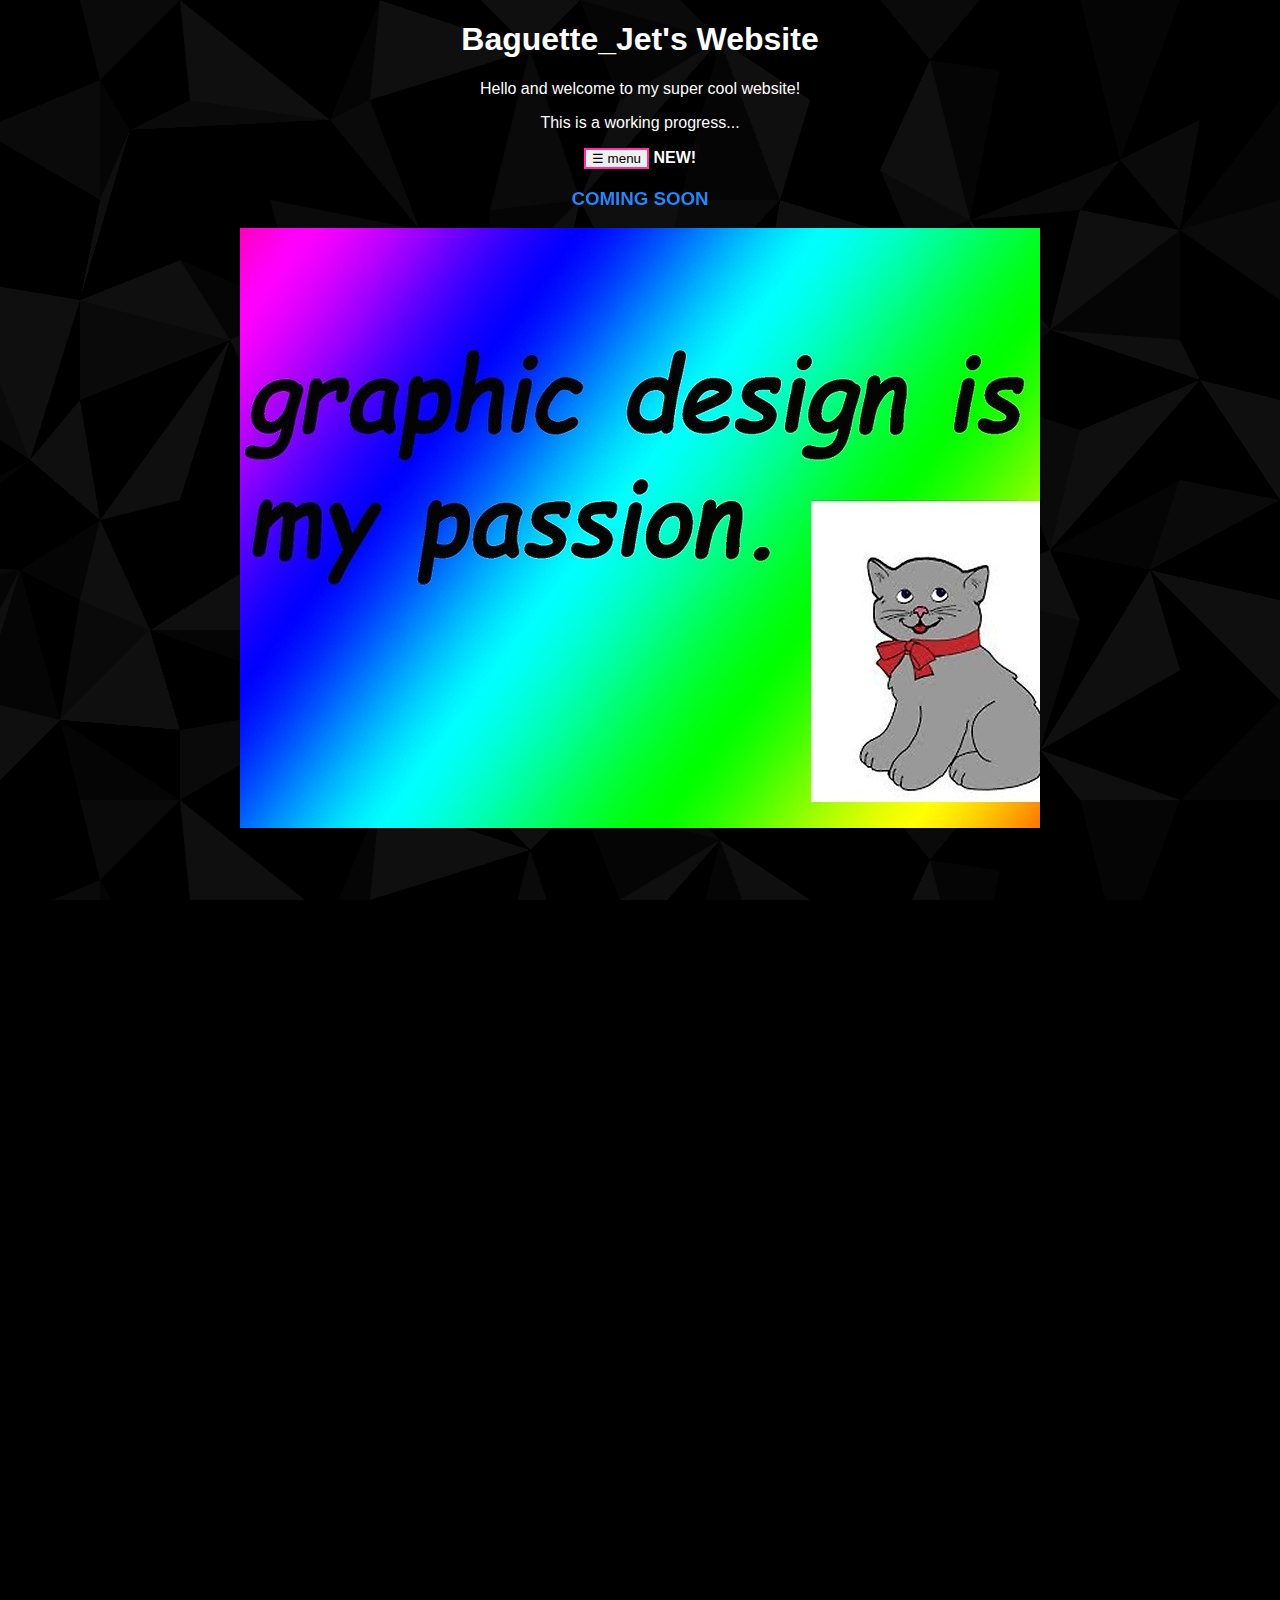
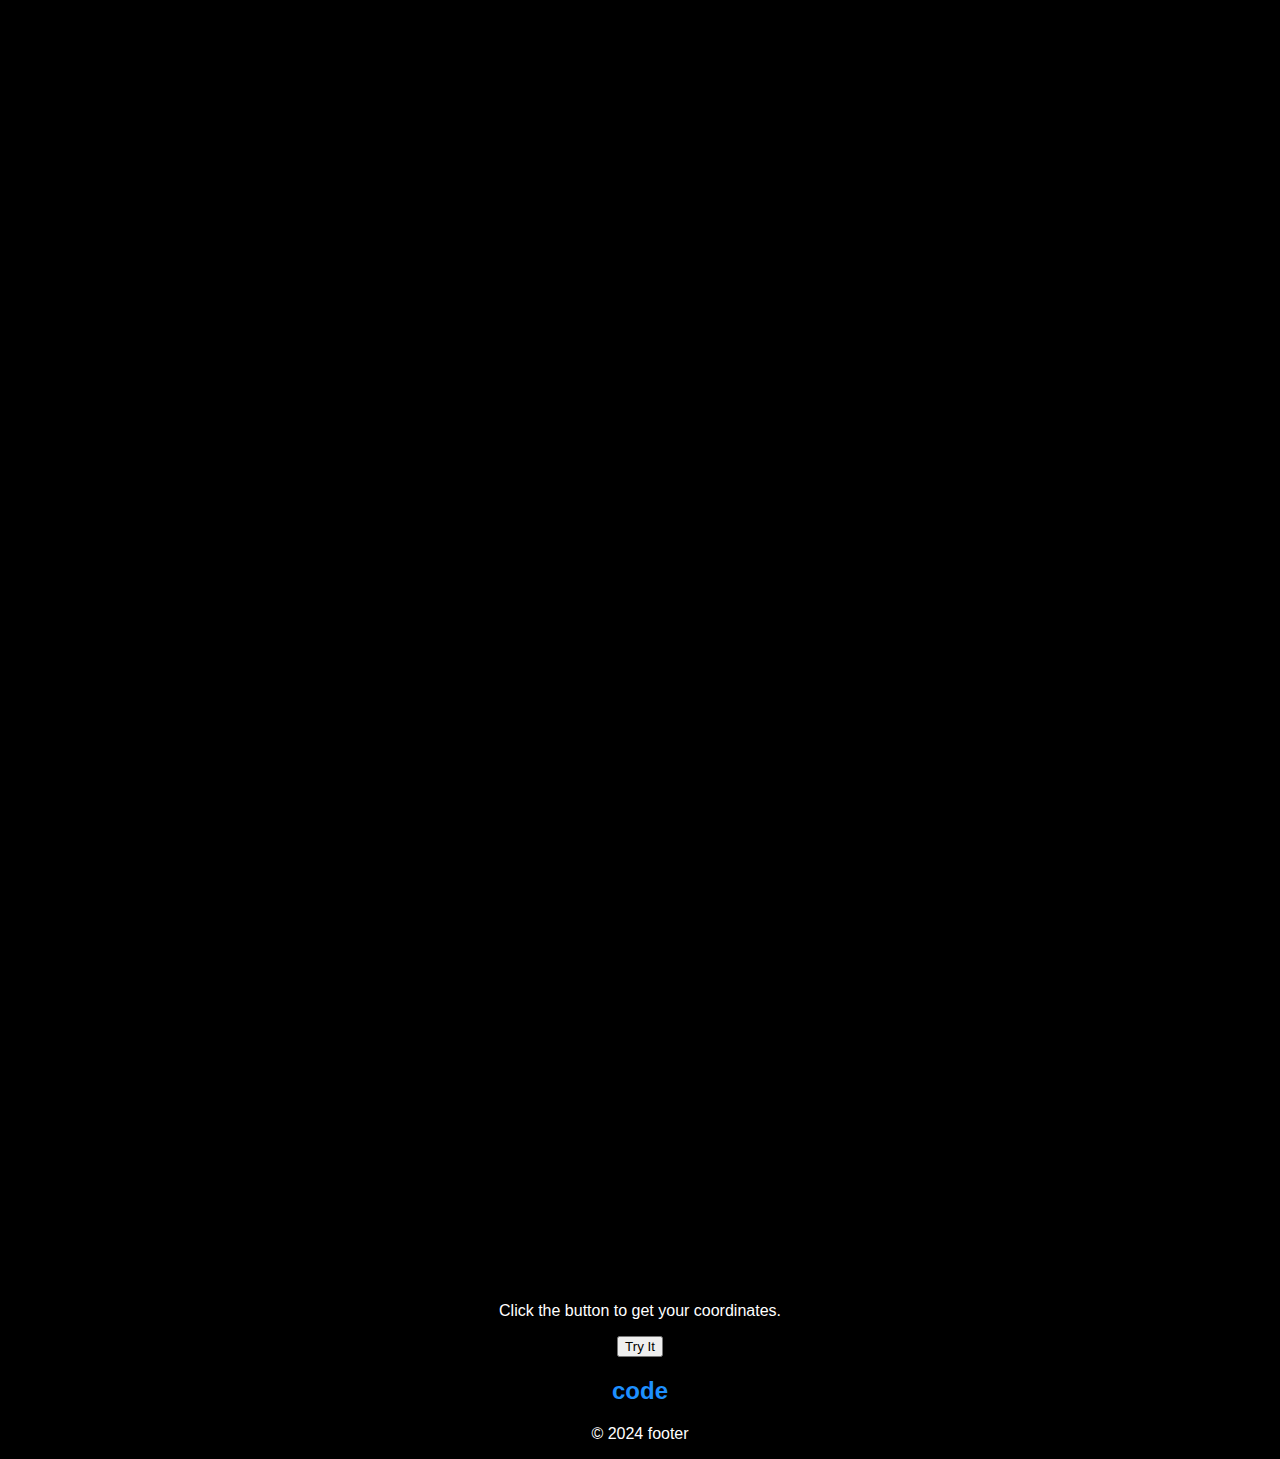
<file: index.html>
<!DOCTYPE html>
<html lang="en">
    <head>
        <title>Baguette_Jet</title>
        <link rel="icon" href="https://i.imgur.com/CdO1Ztk.png" alt="Baguette_Jet logo">

        <meta charset="UTF-8">
        <meta name="viewport" content="width=device-width, initial-scale=1">

        <link rel="stylesheet" href="style.css">
    </head>
    <body>
        <!--main content-->
        <h1>Baguette_Jet's Website</h1>
        <p>Hello and welcome to my super cool website!</p>  
        <p>
            This is a working progress...<br>
        </p>
        <!--menu-->
        <center>
           <button id="menu-button">&#9776; menu</button><b> NEW!</b>
           <div id="menu" class="hidden">
                <span style="line-height: 1.1;font-size:xx-large;"><b>
                    <span style="color:red">> </span>
                    <a href="./index">Home</a>
                    <span style="color:red"> <</span><br>
                    <a href="./about">About</a><br>
                    <a href="./stats">Stats</a><br>
                </b></span><br>
                <button onclick="themeMode()", id="themeButton">Dark</button><b> theme</b>
            </div>
        </center>
        
        <h3 class="rainbow_text_animated">COMING SOON</h3>
        
        <img class="fit" src="./img/img1.jpg" alt="graphic design is my passion cat"><br><br><br><br> 

        <div id="parallax", class="parallaxdiv"></div>

        <!--location demo-->
        <p>Click the button to get your coordinates.</p>
        <button onclick="getLocation()">Try It</button>

        <p id="demo"></p>
        <script>
            const x = document.getElementById("demo");

            function getLocation() {
                if (navigator.geolocation) {
                    navigator.geolocation.getCurrentPosition(showPosition);
                } else { 
                    x.innerHTML = "Geolocation is not supported by this browser.";
                }
            }
            function showPosition(position) {
                x.innerHTML = "Latitude: " + position.coords.latitude + "<br>Longitude: " + position.coords.longitude;
            }
        </script>

        <!--footer-->
        <footer>
            <h2><a href="https://www.youtube.com/watch?v=dQw4w9WgXcQ" target="_blank">code</a></h2>
            <p>&copy 2024 footer</p>
        </footer>
        <script src="main.js"></script>

    </body>
</html>
</file>
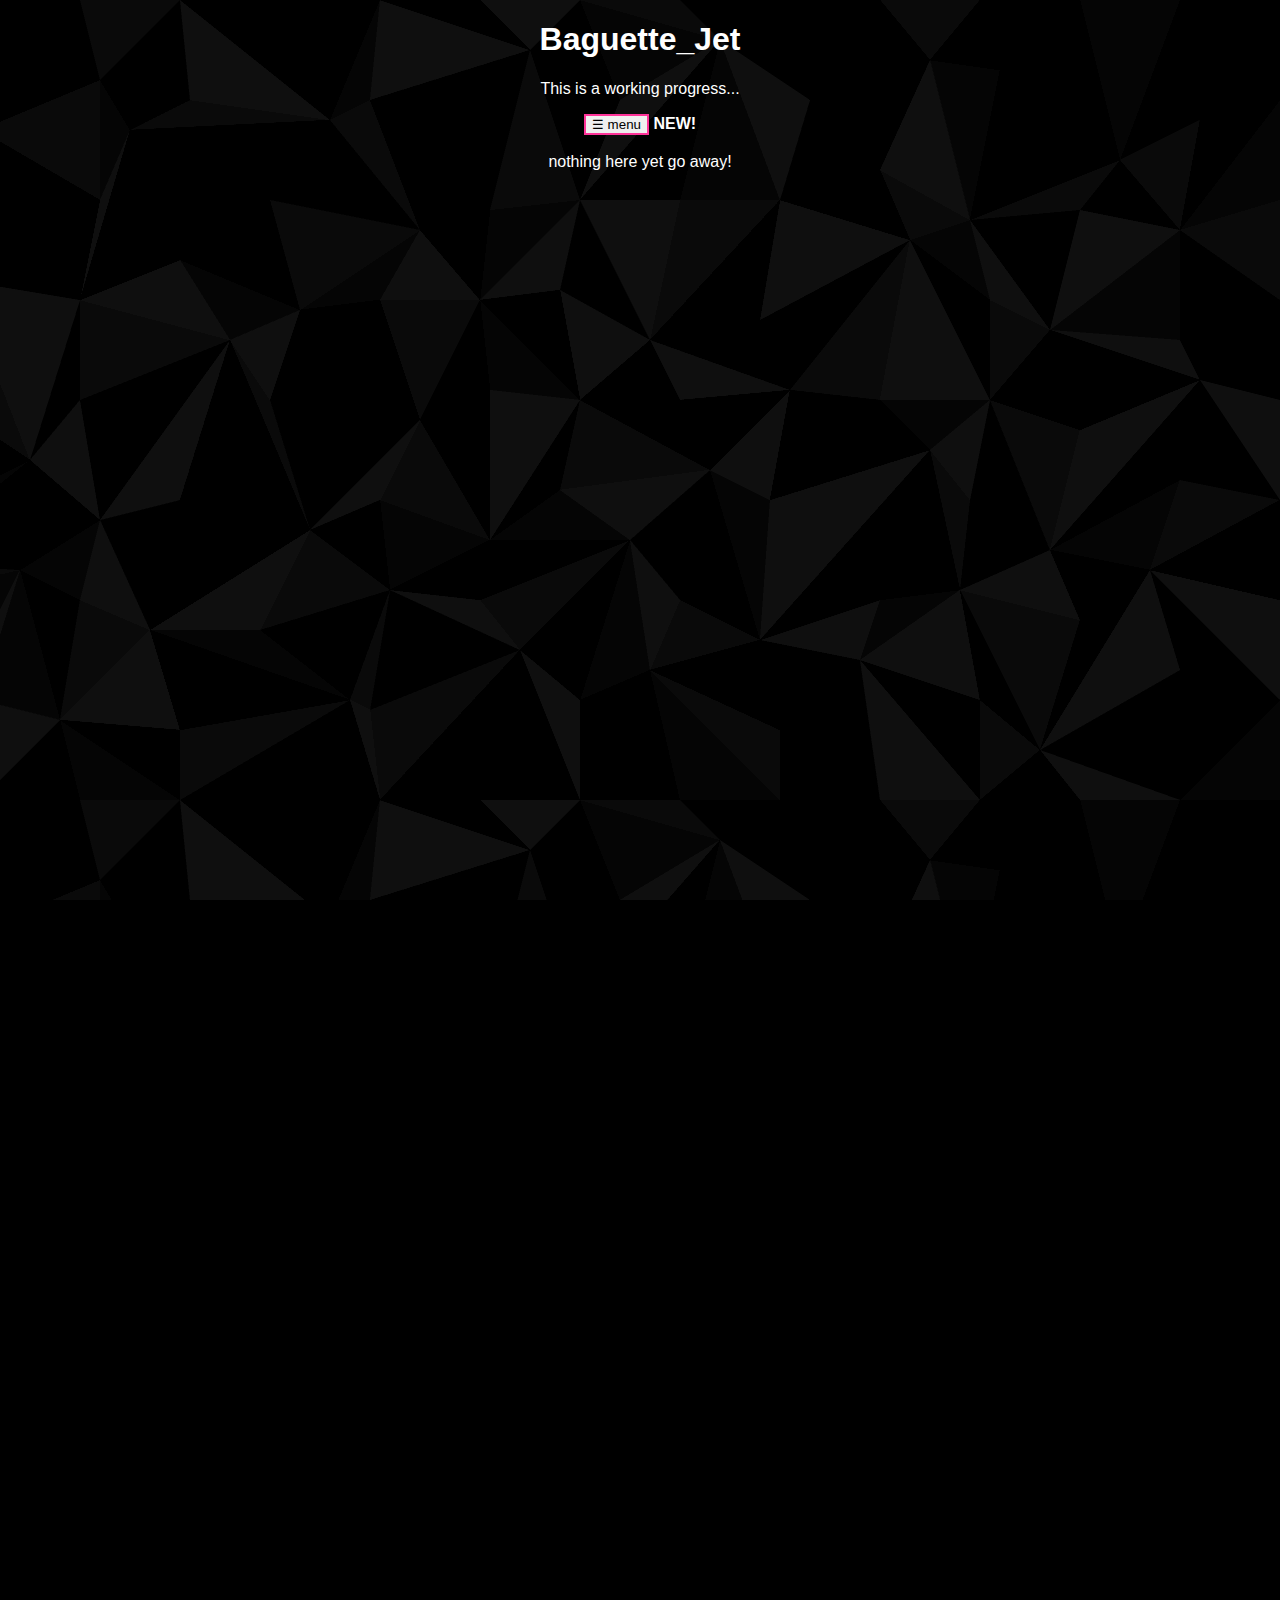
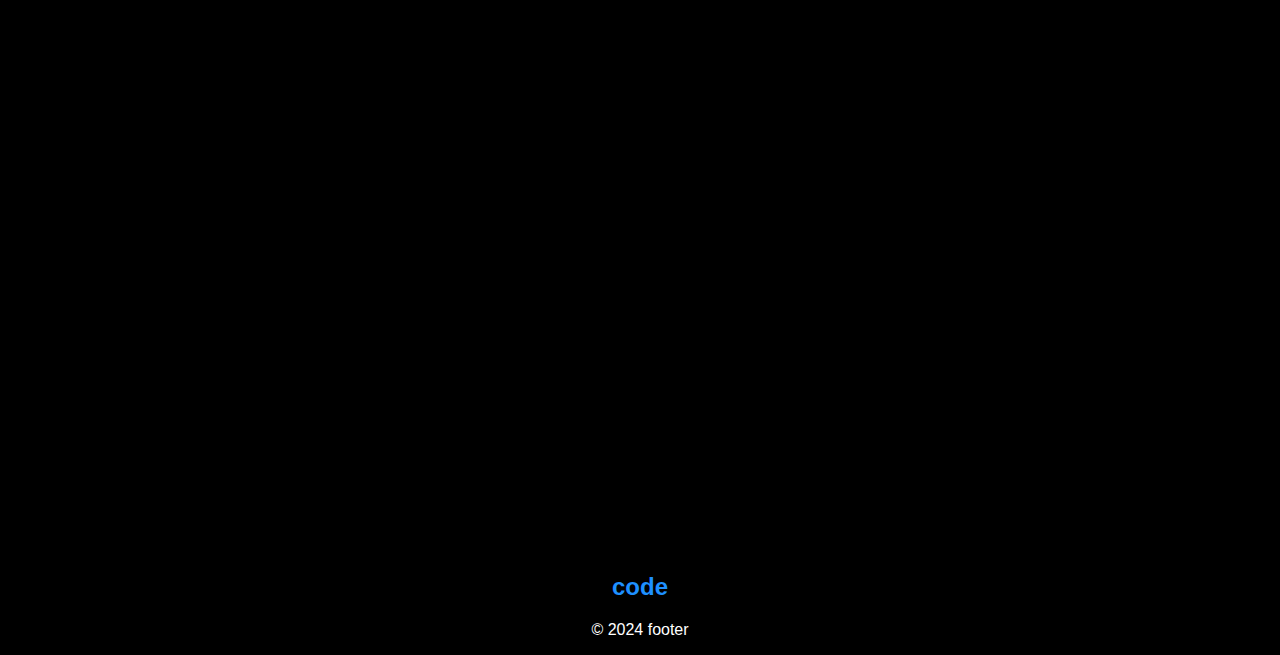
<file: about.html>
<!DOCTYPE html>
<html lang="en">
    <head>
        <title>About | Baguette_Jet</title>
        <link rel="icon" href="https://i.imgur.com/CdO1Ztk.png">

        <meta charset="UTF-8">
        <meta name="viewport" content="width=device-width, initial-scale=1">

        <link rel="stylesheet" href="style.css">
    </head>
    <body>
        <!--main content-->
        <h1>Baguette_Jet</h1>
        <p>
            This is a working progress...<br>
        </p>
        <!--menu-->
        <center>
            <button id="menu-button">&#9776; menu</button><b> NEW!</b>
            <div id="menu" class="hidden">
                 <span style="line-height: 1.1;font-size:xx-large;"><b>
                    <a href="./index">Home</a><br>
                    <span style="color:red">> </span>
                    <a href="./about">About</a>
                    <span style="color:red"> <</span><br>
                    <a href="./stats">Stats</a><br>
                </b></span><br>
                <button onclick="themeMode()", id="themeButton">Dark</button><b> theme</b>
            </div>
        </center>

        <br>
        <div id="parallax" class="parallaxdiv">
            nothing here yet go away!
        </div>

        
        <footer>
            <h2><a href="https://www.youtube.com/watch?v=dQw4w9WgXcQ" target="_blank">code</a></h2>
            <p>&copy 2024 footer</p>
        </footer>
        <script src="main.js"></script>

    </body>
</html>
</file>
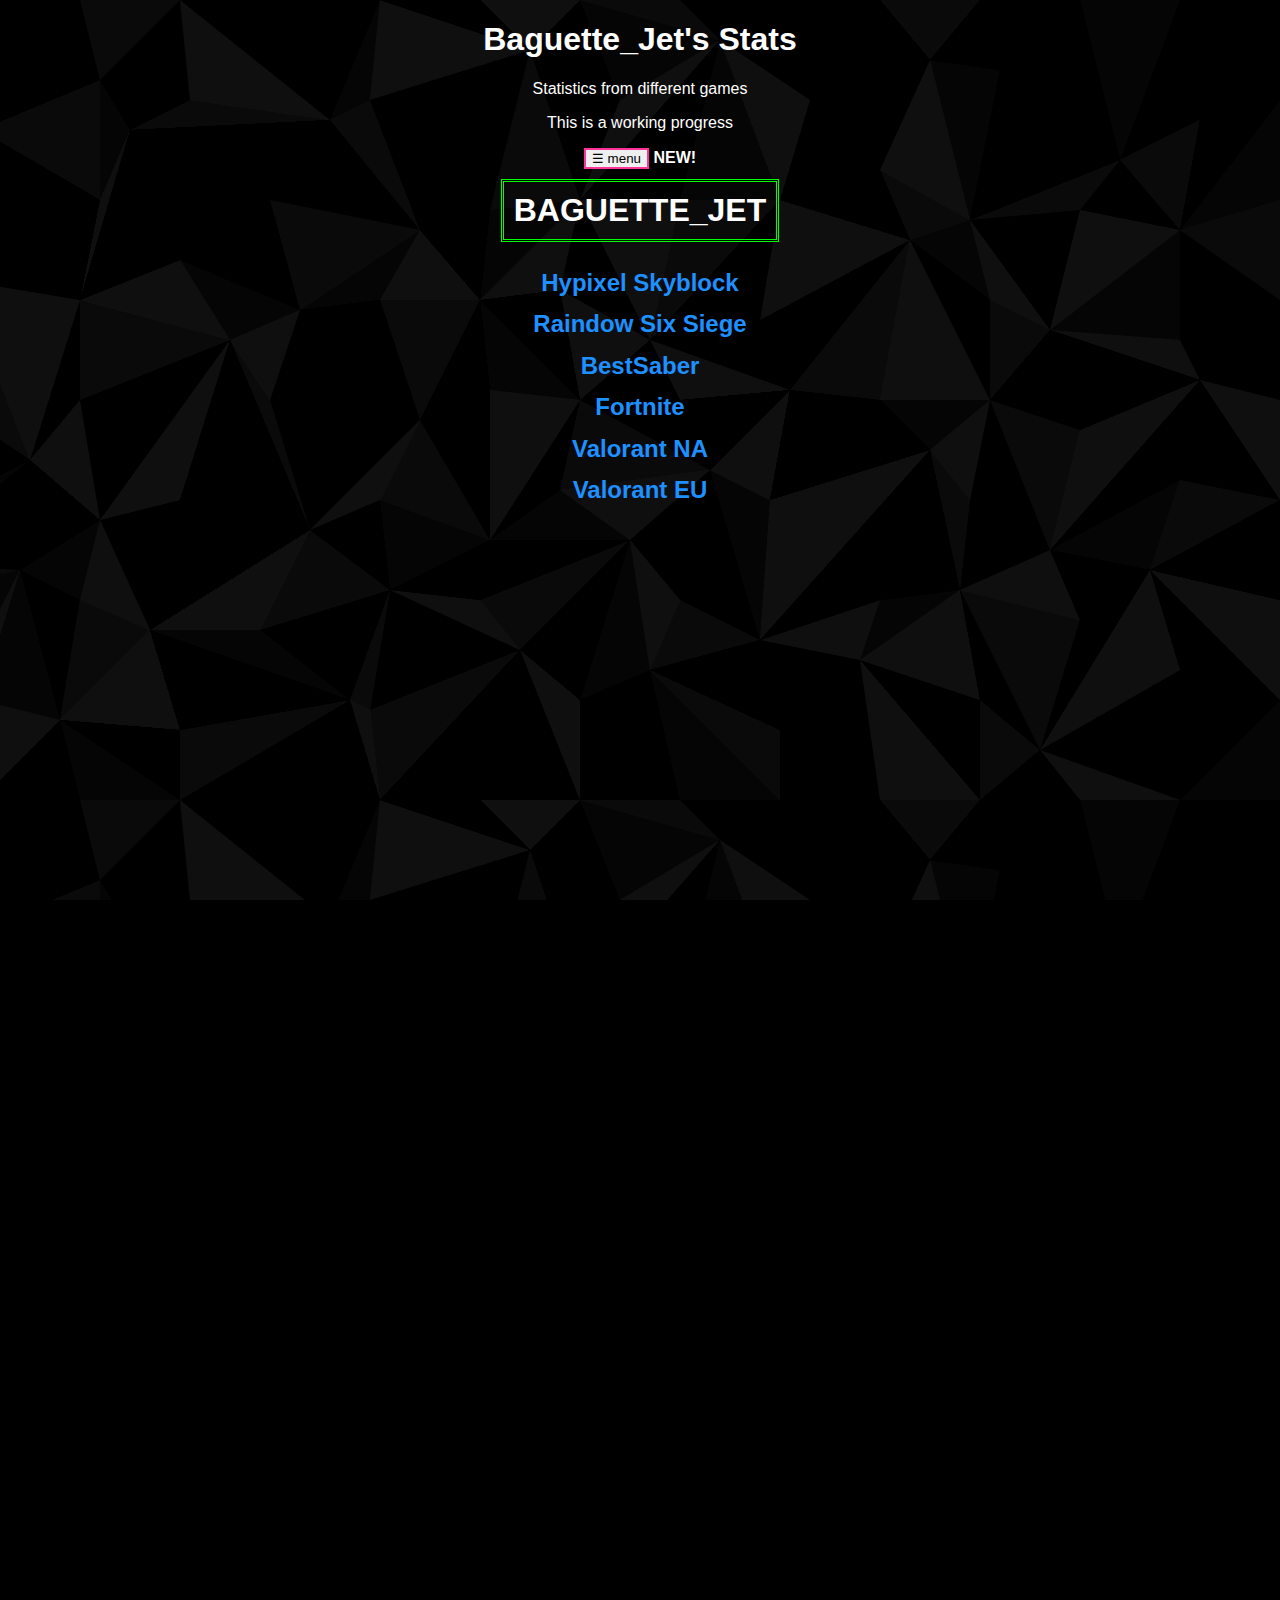
<file: stats.html>
<!DOCTYPE html>
<html lang="en">
    <head>
        <title>Stats | Baguette_Jet</title>
        <link rel="icon" href="https://i.imgur.com/CdO1Ztk.png">

        <meta charset="UTF-8">
        <meta name="viewport" content="width=device-width, initial-scale=1">

        <link rel="stylesheet" href="style.css">
    </head>
    <body>
        <!--main content-->
        <h1>Baguette_Jet's Stats</h1>
        <p>Statistics from different games</p>  
        <p>
            This is a working progress<br>
        </p>
        <!--menu-->
        <center>
            <button style="border-style:double; border-color:#ff3399;" id="menu-button">&#9776; menu</button><b> NEW!</b>
             <div id="menu" class="hidden">
                 <span style="line-height: 1.1;font-size:xx-large;"><b>
                    <a href="./index">Home</a><br>
                    <span style="color:red">> </span><a href="./stats">Stats</a><span style="color:red"> <</span><br>
                 </b></span><br>
                 <button onclick="themeMode()", id="themeButton">Dark</button><b> theme</b>
             </div>
         </center>

        <h1 class="borderD">BAGUETTE_JET </h1><br>

        <div id="parallax" class="parallaxdiv" style="line-height: 0.9">
            <h2><a href="https://sky.shiiyu.moe/stats/Baguette_Jet/Peach" target="_blank">Hypixel Skyblock</a></h2>
            <h2><a href="https://r6.tracker.network/r6siege/profile/ubi/Baguette_Jet" target="_blank">Raindow Six Siege</a></h2>
            <h2><a href="https://scoresaber.com/u/4446500422074911" target="_blank">BestSaber </a></h2>
            <h2><a href="https://fortnitetracker.com/profile/all/Baguette_Jet" target="_blank">Fortnite</a></h2>
            <h2><a href="https://tracker.gg/valorant/profile/riot/BaguetteJetUS%231644/overview" target="_blank">Valorant NA</a></h2>
            <h2><a href="https://tracker.gg/valorant/profile/riot/BaguetteJet%231644/overview" target="_blank">Valorant EU</a></h2> 
        </div>
        
        <footer>
            <h2><a href="https://www.youtube.com/watch?v=dQw4w9WgXcQ" target="_blank">code</a></h2>
            <p>&copy 2024 footer</p>
        </footer>
        <script src="main.js"></script>

    </body>
</html>
</file>
<file: style.css>
body {
    font-family: Arial, Helvetica, sans-serif;
    text-align: center;

    background-color: black;
    color: white;

    background-image: url("./img/samplebackground.png");
    background-attachment: fixed;
    background-position: right top;
}
/* theme */
.switch {
    align-items: right;
}
.light-mode {
    background-color: white;
    color: black;
}
/* image fit */
.fit {
    max-width: 99%;
    max-height: 99%;
}
/* border */
.borderD {
    border-width: medium;
    border-style: double;
    border-color: lime;
    margin: 10px;
    padding: 10px;
    display: inline-flex;
}
/* logo fly parallax */
.parallaxdiv {
    background-image: url(./img/logo.png);
    background-repeat: no-repeat;
    background-size: 100px 100px;
    background-position-x: 200%;
    background-position-y: 200%;
    width: 100%;
    height: 2000px;
    min-height: fit-content;
}
/* rainbow animated text */
.rainbow_text_animated {
    background: linear-gradient(to right, #6666ff, #0099ff , #00ff00, #ffa500, #ff3399,#ff3399);
    -webkit-background-clip: text;
    background-clip: text;
    color: transparent;
    animation: rainbow_animation 6s ease-in-out infinite;
    background-size: 400% 100%;
}
@keyframes rainbow_animation {
    0%,100% {background-position: 0 0}
    50% {background-position: 100% 0;}
}
/* standard button */
button {
    cursor: pointer;
}
/* links */
a:link {
    color: DodgerBlue;
    text-decoration: none;
    transition: 0.2s;
}
a:visited {
    color: DarkOrchid;
    text-decoration: none;
}
a:hover {
    color: cyan;
    font-size: 150%;
}
.inactiveLink {
    pointer-events: none;
    cursor: default;
}
/* list */
ul.a {
    list-style-type: circle;
}
/* menu */
.hidden {
    display: none;
}
#menu{
    width: 300px;
    min-width: fit-content;
    border-width: medium;
    border-style: double;
    border-color: #ff3399;
    margin: 10px;
    padding: 10px;
}
#menu a:hover{
    font-size: 100%;
}
#menu-button {
    border-style:double;
    border-color:#ff3399;
}
</file>
